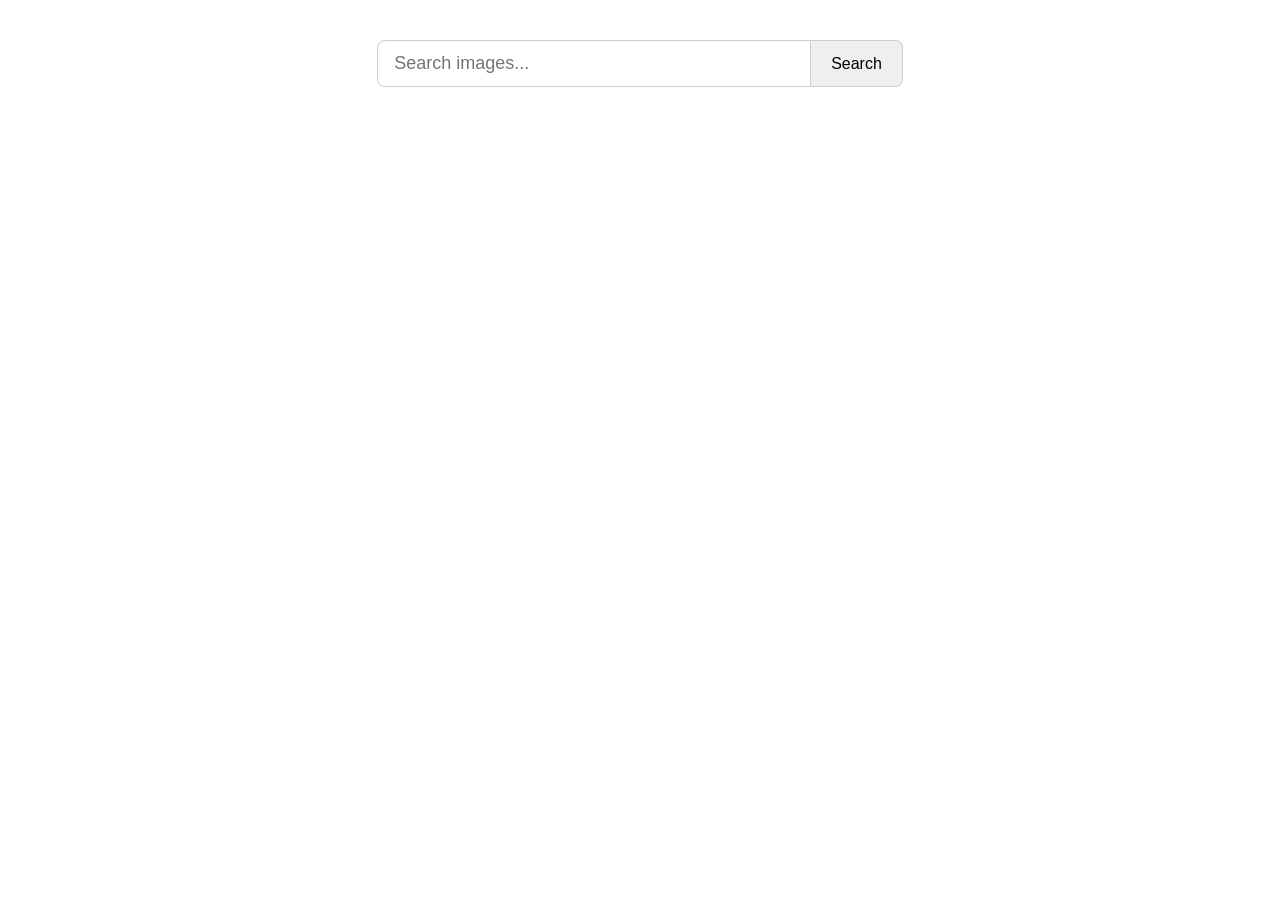
<file: src/index.html>
<!DOCTYPE html>
<html lang="en">
  <head>
    <meta charset="UTF-8" />
    <link rel="icon" type="image/svg+xml" href="./favicon.svg" />
    <meta name="viewport" content="width=device-width, initial-scale=1.0" />
    <title>Vanilla App Template</title>
    <link rel="stylesheet" href="./css/styles.css" />
  
  </head>
  <body>
    <load src="./partials/header.html" icon-path="img/sprite.svg#logo" />

    <main>
        <form class="form">
          <input type="text" class="search-input" name="search-text" placeholder="Search images..." required />
          <button type="submit">Search</button>
        </form> 

        <ul class="gallery"></ul>

        <div class="loader"></div>
    </main>

    <load src="./partials/footer.html" />

    <script type="module" src="./main.js"></script>
  </body>
</html>
</file>
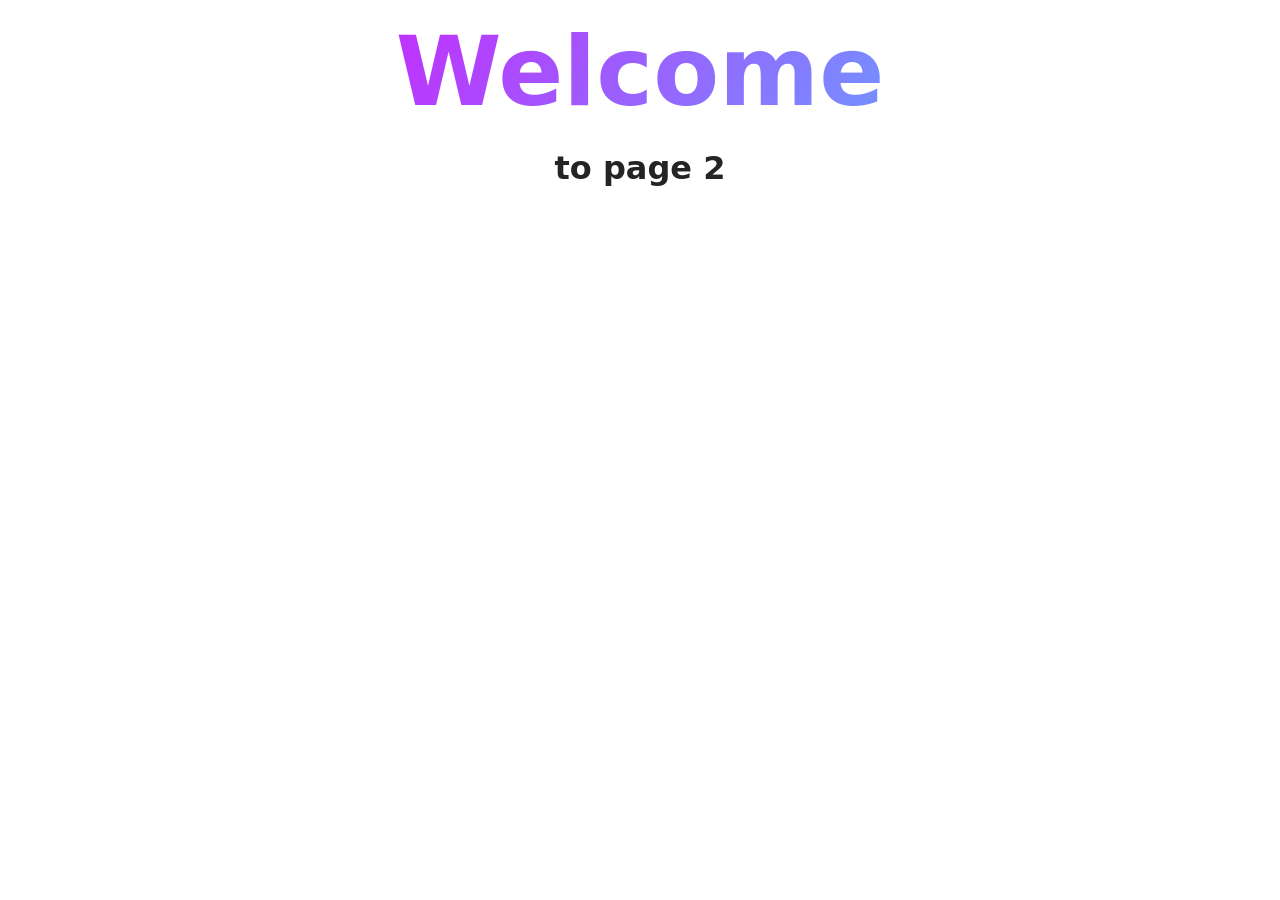
<file: src/page-2.html>
<!DOCTYPE html>
<html lang="en">
  <head>
    <meta charset="UTF-8" />
    <meta http-equiv="X-UA-Compatible" content="IE=edge" />
    <meta name="viewport" content="width=device-width, initial-scale=1.0" />
    <title>Page 2</title>
    <link rel="stylesheet" href="./css/styles.css" />
  </head>
  <body>
    <load
      src="./partials/header.html"
      icon-path="./img/sprite.svg#logo"
      highlight-act="active"
    />

    <main>
      <div class="container">
        <h1 class="main-title">
          <span class="main-title-gradient">Welcome</span> to page 2
        </h1>
        <load src="./partials/back-link.html" />
      </div>
    </main>

    <load src="./partials/footer.html" />
  </body>
</html>
</file>
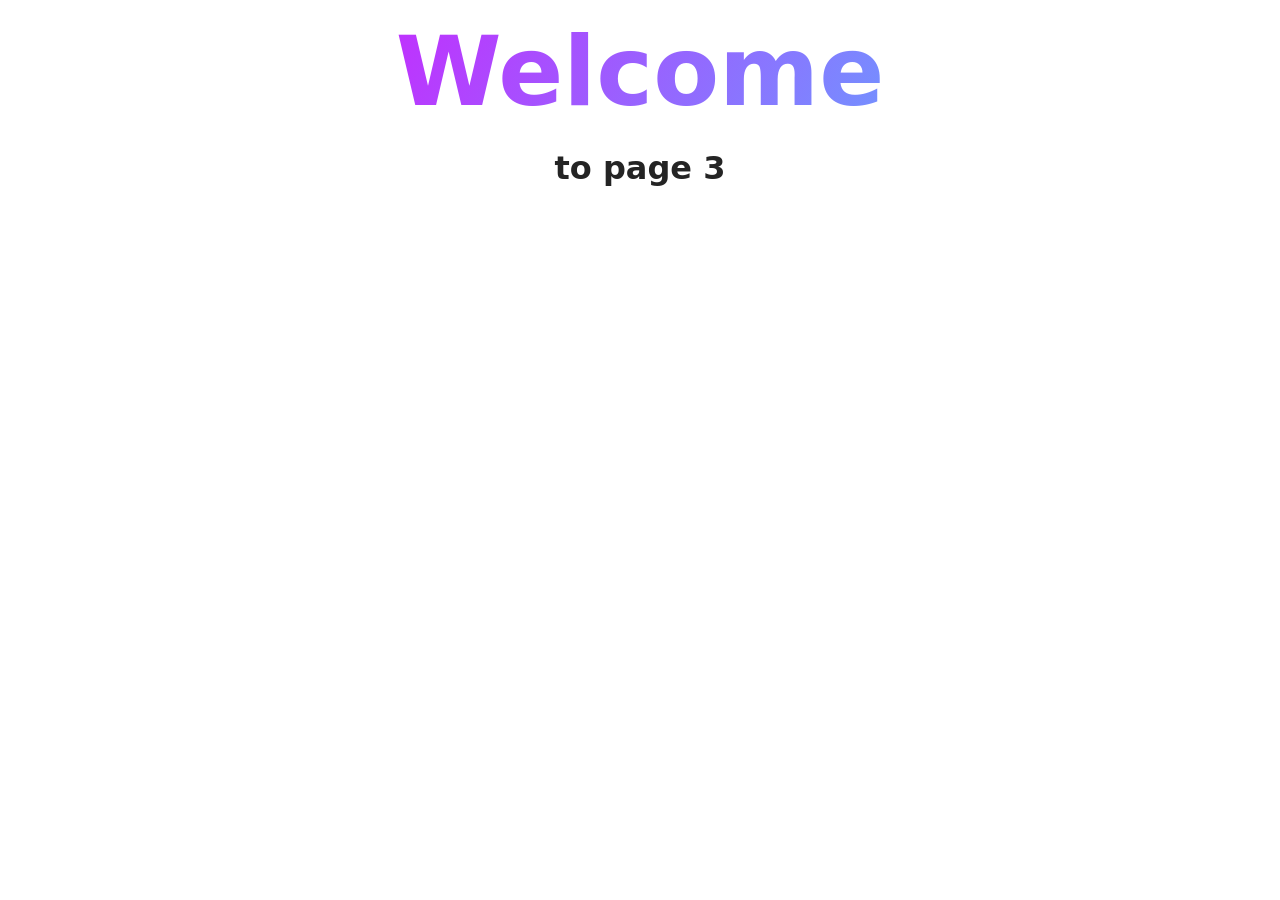
<file: src/page-3.html>
<!DOCTYPE html>
<html lang="en">
  <head>
    <meta charset="UTF-8" />
    <meta http-equiv="X-UA-Compatible" content="IE=edge" />
    <meta name="viewport" content="width=device-width, initial-scale=1.0" />
    <title>Page 3</title>
    <link rel="stylesheet" href="./css/styles.css" />
  </head>
  <body>
    <load
      src="./partials/header.html"
      icon-path="./img/sprite.svg#logo"
      highlight-curr="active"
    />

    <main>
      <div class="container">
        <h1 class="main-title">
          <span class="main-title-gradient">Welcome</span> to page 3
        </h1>
        <load src="./partials/back-link.html" />
      </div>
    </main>

    <load src="./partials/footer.html" />
  </body>
</html>
</file>
<file: src/css/styles.css>
/**
  |============================
  | include css partials with
  | default @import url()
  |============================
*/
/* Common styles */
@import url('./reset.css');
@import url('./base.css');
@import url('./container.css');
@import url('./animations.css');

/* Sections style */
@import url('./header.css');
@import url('./vite-promo.css');
@import url('./badges.css');
@import url('./back-link.css');
@import url('./footer.css');

@import url('./search.css');
</file>
